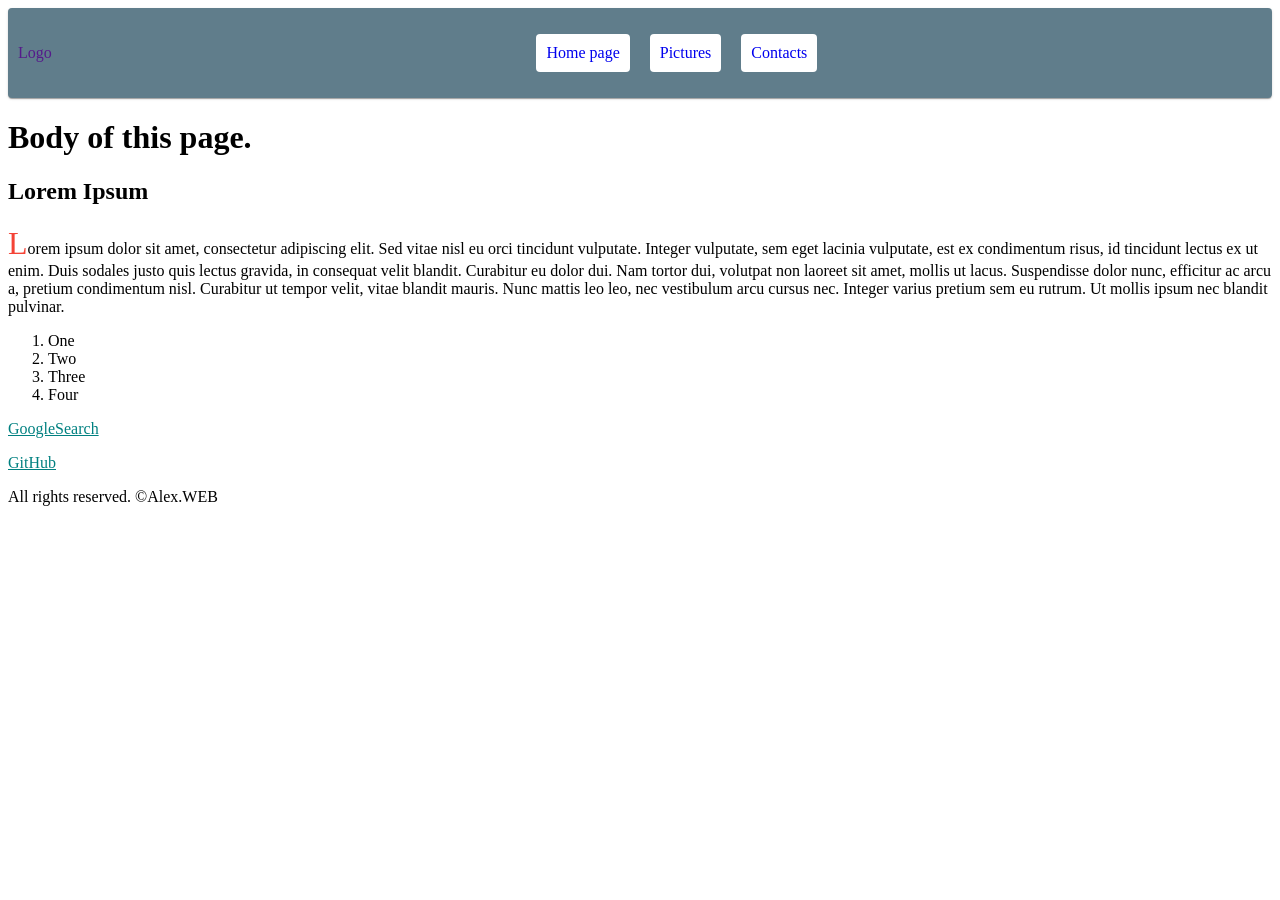
<file: index.html>
<!DOCTYPE html>

<html lang="en">

  <head><!-- Служебная информация -->
    <link rel="stylesheet" href="./css/styles_main_page.css" />
    <title>North Pole INC.</title> <!-- отображается во вкладке браузера -->

    <meta charset="utf-8" />
    <meta name="North Pole INC." content="Send letter to Santa" />

  </head>

  <body>

    <header class="page-header">

       <div>
         <a class="logo" href="">Logo</a>
       </div>

       <div class="navigation">
          <ul class="nav-buttons">
          <li class="item"><a href="/" class="link1">Home page</a></li>
          <li class="item"><a href="/pictures" class="link1">Pictures</a></li>
          <li class="item"><a href="/contact_us" class="link1">Contacts</a></li>
          </ul>
       </div>


    </header>

    <main>
      <h1  class="title-1">Body of this page.</h1>

      <article>
      <h2>Lorem Ipsum</h2>
      <p class="article-main"><!-- Абзац это блочный элемент -->
      Lorem ipsum dolor sit amet, consectetur adipiscing elit. Sed vitae nisl eu orci tincidunt vulputate. Integer
      vulputate, sem eget lacinia vulputate, est ex condimentum risus, id tincidunt lectus ex ut enim. Duis sodales
      justo quis lectus gravida, in consequat velit blandit. Curabitur eu dolor dui. Nam tortor dui, volutpat non
      laoreet sit amet, mollis ut lacus. Suspendisse dolor nunc, efficitur ac arcu a, pretium condimentum nisl.
      Curabitur ut tempor velit, vitae blandit mauris. Nunc mattis leo leo, nec vestibulum arcu cursus nec. Integer
      varius pretium sem eu rutrum. Ut mollis ipsum nec blandit pulvinar.
      </p>
      </article>

      <ol>
        <li>One</li>
        <li>Two</li>
        <li>Three</li>
        <li>Four</li>
      </ol>

      <p><a class="link" href="https://www.google.com/" target="_blank" rel="noreferrer noopener">
      GoogleSearch
      </a></p>
      <p><a class="link" href="https://github.com/" target="_blank" rel="noreferrer noopener">
      GitHub
      </a></p>
    </main>

    <footer>
      <p>All rights reserved. &copy;Alex.WEB</p>
    </footer>

  </body>

</html>
</file>
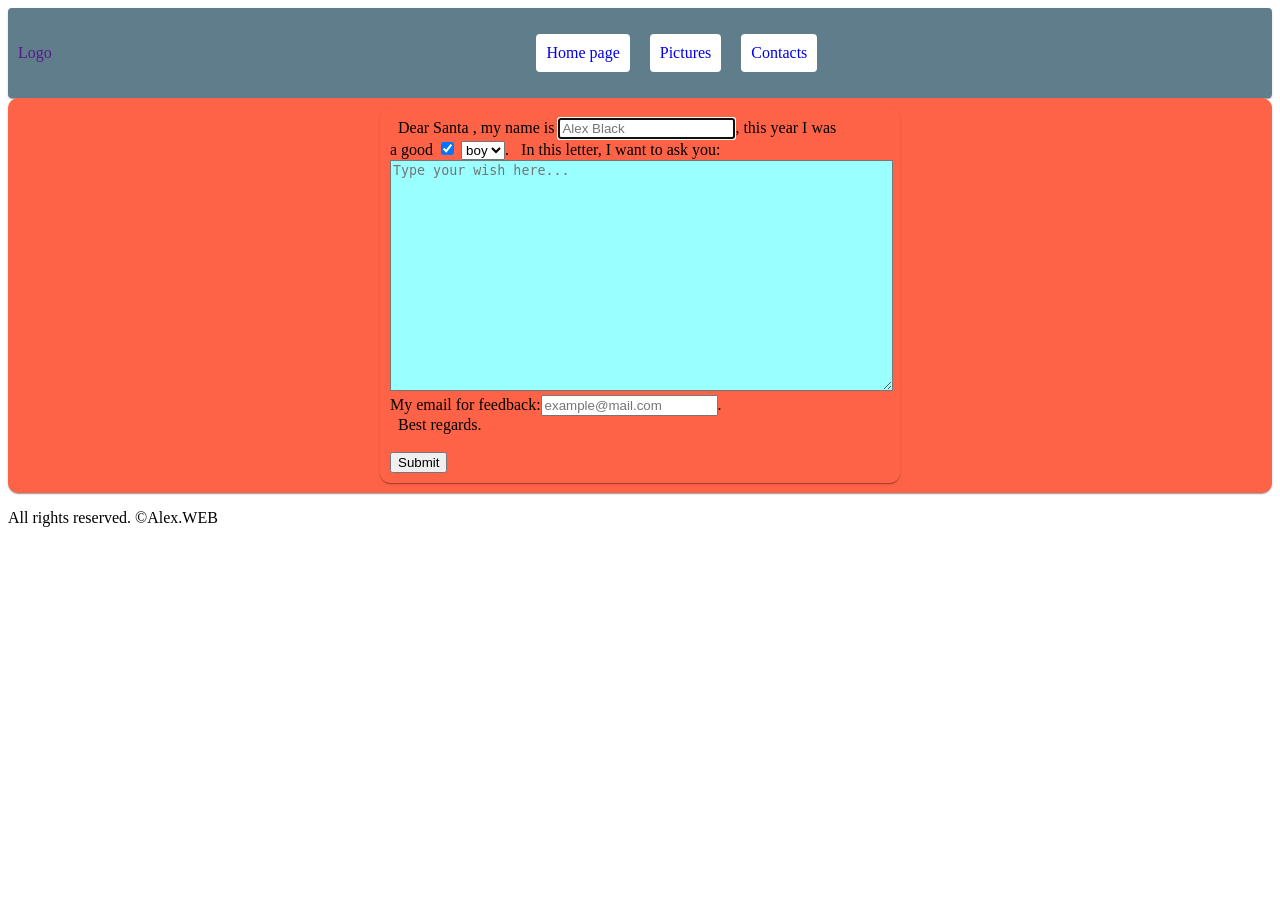
<file: contact_us.html>
<!DOCTYPE html>

<html lang="en">

  <head><!-- Служебная информация -->
    <link rel="stylesheet" href="./css/styles_main_page.css" />
    <title>North Pole INC.</title> <!-- отображается во вкладке браузера -->

    <meta charset="utf-8" />
    <meta name="North Pole INC." content="Send letter to Santa" />

  </head>

  <body>

    <header class="page-header">

       <div>
         <a class="logo" href="">Logo</a>
       </div>

       <div class="navigation">
          <ul class="nav-buttons">
          <li class="item"><a href="/" class="link1">Home page</a></li>
          <li class="item"><a href="/pictures" class="link1">Pictures</a></li>
          <li class="item"><a href="/contact_us" class="link1">Contacts</a></li>
          </ul>
       </div>


    </header>

    <main   class="box_letter">
        <div class="letter">
          <form name="signup_form" autocomplete="on" novalidate method="POST">
            <label>
              &nbsp&nbspDear Santa , my name is <input type="text" name="username" autofocus placeholder="Alex Black" />,
                this year I was <br> a good <input type="checkbox" name="person_type" value="good" checked />
                <select name="sex">
                <option value="boy">boy</option>
                <option value="girl">girl</option>
                </select>.
                &nbsp&nbspIn this letter, I want to ask you:<br>
                <textarea name="letter_content" rows="15"cols="60" maxlength="300" style="background-color:#99FFFF;"
                          placeholder="Type your wish here..."></textarea><br>
                My email for feedback:<input type="email" name="email" placeholder="example@mail.com">.<br>
                &nbsp&nbspBest regards.
            </label>
              <br>
              <br>

            <button type="submit">Submit</button>
          </form>
        </div>

    </main>

    <footer>
      <p>All rights reserved. &copy;Alex.WEB</p>
    </footer>

  </body>

</html>
</file>
<file: css/styles_main_page.css>
.page-header {
  display: flex;
  align-items: center;
  justify-content: center;
  padding: 10px;
  background-color: #607d8b;
  border-radius: 4px;
  box-shadow: 0px 2px 1px -1px rgba(0, 0, 0, 0.2),
    0px 1px 1px 0px rgba(0, 0, 0, 0.14), 0px 1px 3px 0px rgba(0, 0, 0, 0.12);
}

.logo {
  flex-basis: auto;
}
.navigation {
  display: flex;
  flex-grow: 1;
  align-items: center;
  justify-content: center;
}
.nav-buttons {
  display: flex;
  align-items: center;
  justify-content: center;
}
.nav-buttons .item {
  display: block;
  padding: 10px;
  border-radius: 4px;
  text-decoration: none;
  color: black;
  background-color: #fff;
}

.item {
  display: box;
}
.nav-buttons  > .item:not(:last-child) {
  margin-right: 20px;
}


.letter{
  display: flex;
  flex-basis: auto;
  min-width: 500px;
  max-width: 500px;
  align-items: center;
  justify-content: flex-start;
  padding: 10px;
  background-color: tomato;
  border-radius: 10px;
  box-shadow: 0px 2px 1px -1px rgba(0, 0, 0, 0.2),
    0px 1px 1px 0px rgba(0, 0, 0, 0.14), 0px 1px 3px 0px rgba(0, 0, 0, 0.12);
    }

  .box_letter{
  display: flex;
  flex-basis: auto;
  align-items: center;
  justify-content: center;
  padding: 10px;
  background-color: tomato;
  border-radius: 10px;
  box-shadow: 0px 2px 1px -1px rgba(0, 0, 0, 0.2),
    0px 1px 1px 0px rgba(0, 0, 0, 0.14), 0px 1px 3px 0px rgba(0, 0, 0, 0.12);
    }

<!-- Служебная информация -->
p {
  font-size: 14px;
}
a {
  text-decoration: none;
}
.link {
  text-decoration: underline;
  color: teal;
  cursor: pointer;
}
.link:hover {
  color: tomato;
}
.link:visited {
  color: #BC8F8F;
}

.title-1 {
font-family: brush script mt;
}

.article-main::first-letter {
  font-family: 'Tahoma', serif;
  font-size: 32px;
  color: #f44336;
</file>
